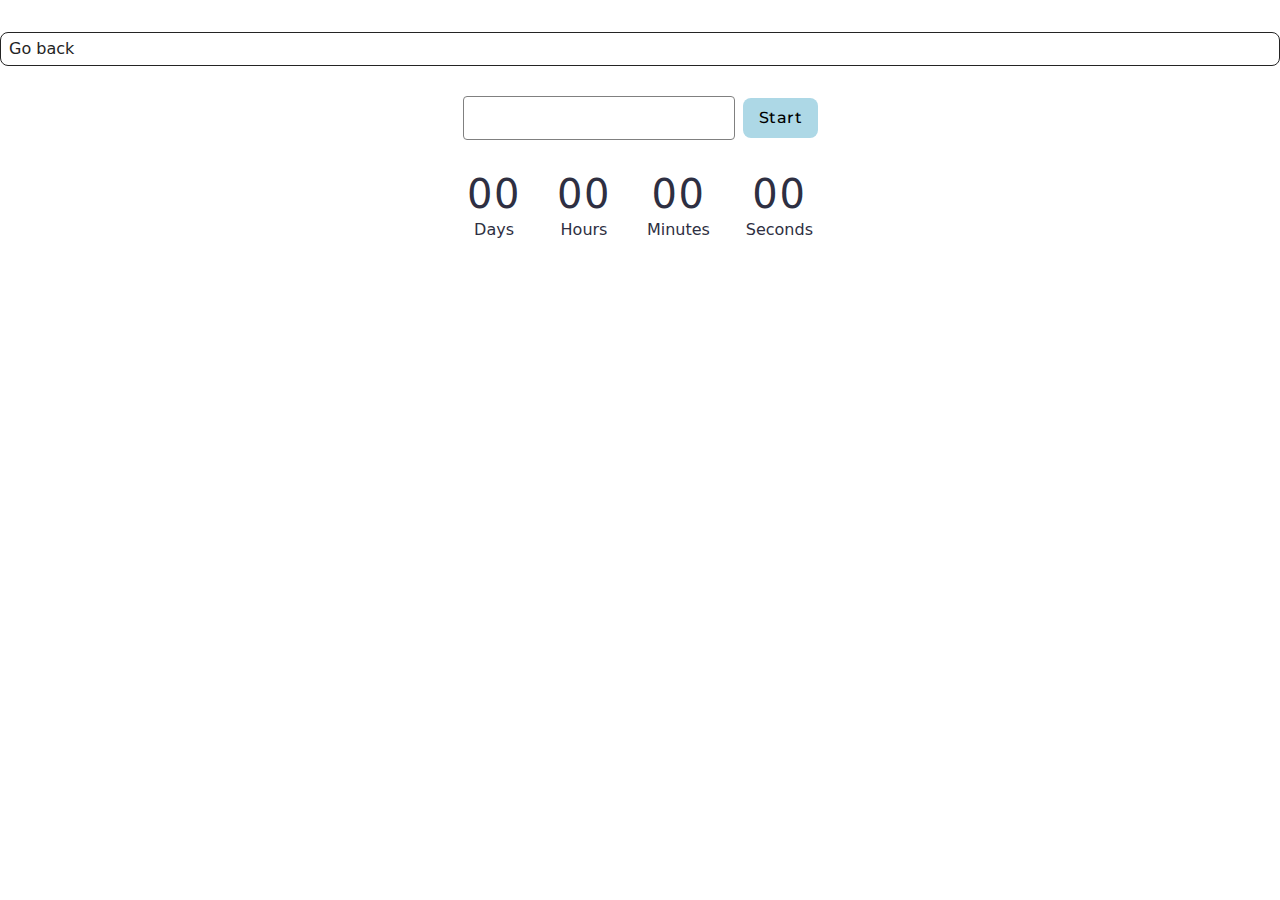
<file: src/1-timer.html>
<!DOCTYPE html>
<html lang="en">
  <head>
    <meta charset="UTF-8" />
    <meta http-equiv="X-UA-Compatible" content="IE=edge" />
    <meta name="viewport" content="width=device-width, initial-scale=1.0" />
    <title>Page 2</title>
    <link rel="stylesheet" href="./css/styles.css" />
    <link rel="stylesheet" href="./css/1-timer.css">
    <link href="https://fonts.googleapis.com/css2?family=Montserrat:ital,wght@0,100..900;1,100..900&display=swap" rel="stylesheet">
  </head>
  <body>

    <a class="back-link" href="./index.html">Go back</a>

<div class="timer-container">
    <input type="text" id="datetime-picker" />
<button type="button" data-start disabled>Start</button>
</div>

<div class="timer">
  <div class="field">
    <span class="value" data-days>00</span>
    <span class="label">Days</span>
  </div>
  <div class="field">
    <span class="value" data-hours>00</span>
    <span class="label">Hours</span>
  </div>
  <div class="field">
    <span class="value" data-minutes>00</span>
    <span class="label">Minutes</span>
  </div>
  <div class="field">
    <span class="value" data-seconds>00</span>
    <span class="label">Seconds</span>
  </div>
</div>


    <script type="module" src="./js/1-timer.js"></script>
 
  </body>
</html>
</file>
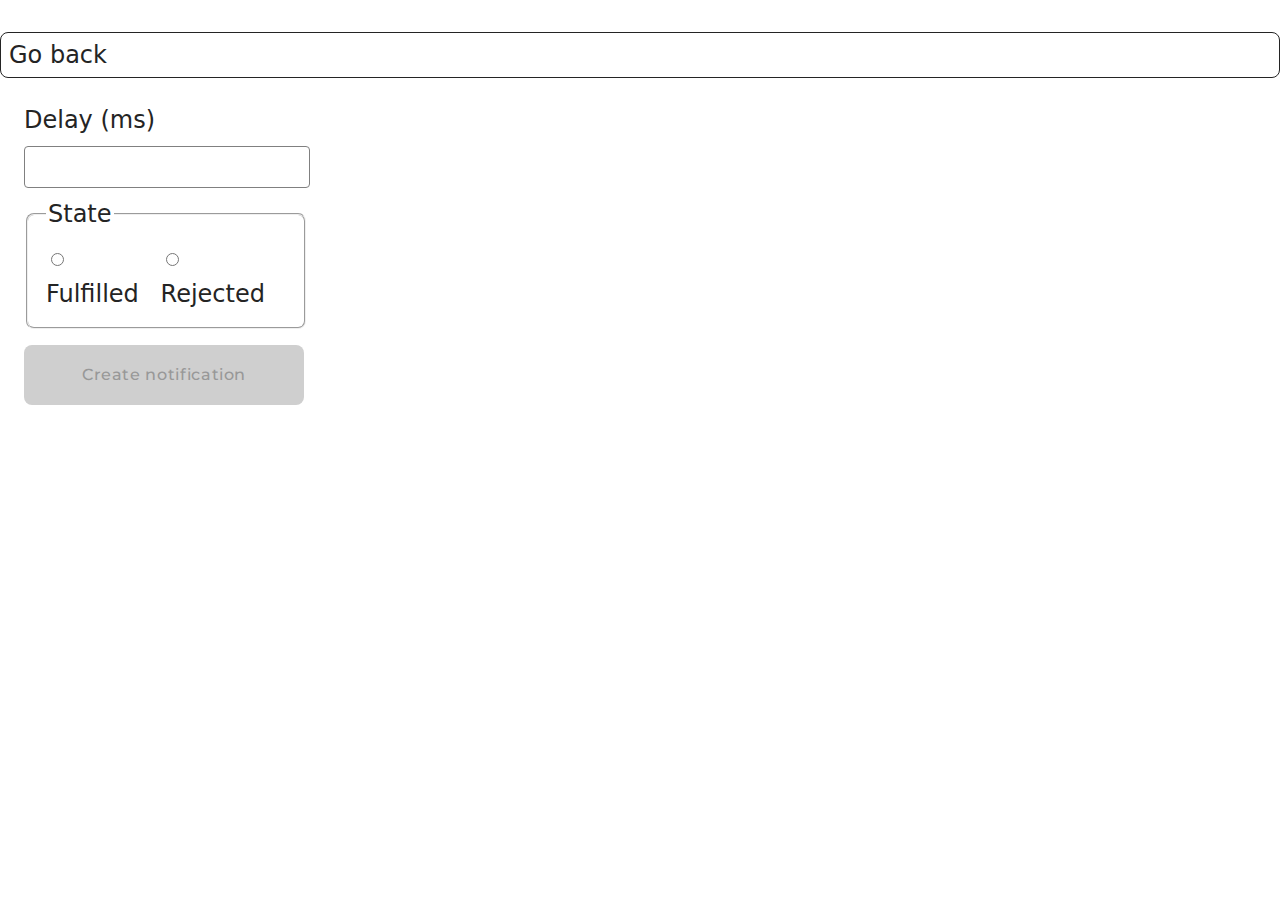
<file: src/2-snackbar.html>
<!DOCTYPE html>
<html lang="en">
  <head>
    <meta charset="UTF-8" />
    <meta http-equiv="X-UA-Compatible" content="IE=edge" />
    <meta name="viewport" content="width=device-width, initial-scale=1.0" />
    <title>Page 3</title>
    <link rel="stylesheet" href="./css/styles.css" />
    <link rel="stylesheet" href="./css/2-snackbar.css">
    <link href="https://fonts.googleapis.com/css2?family=Montserrat:ital,wght@0,100..900;1,100..900&display=swap" rel="stylesheet">
  </head>
  <body>
 
    <a class="back-link" href="./index.html">Go back</a>


    <form class="form">
      <label class="delay-label">
        Delay (ms)
        <input type="number" name="delay" class="delay" required />
      </label>
    
      <fieldset>
        <legend>State</legend>
        <label>
          <input type="radio" name="state" value="fulfilled" required />
          Fulfilled
        </label>
        <label>
          <input type="radio" name="state" value="rejected" required />
          Rejected
        </label>
      </fieldset>
    
      <button type="submit" class="button">Create notification</button>
    </form>


    <script type="module" src="./js/2-snackbar.js"></script>
  </body>
</html>
</file>
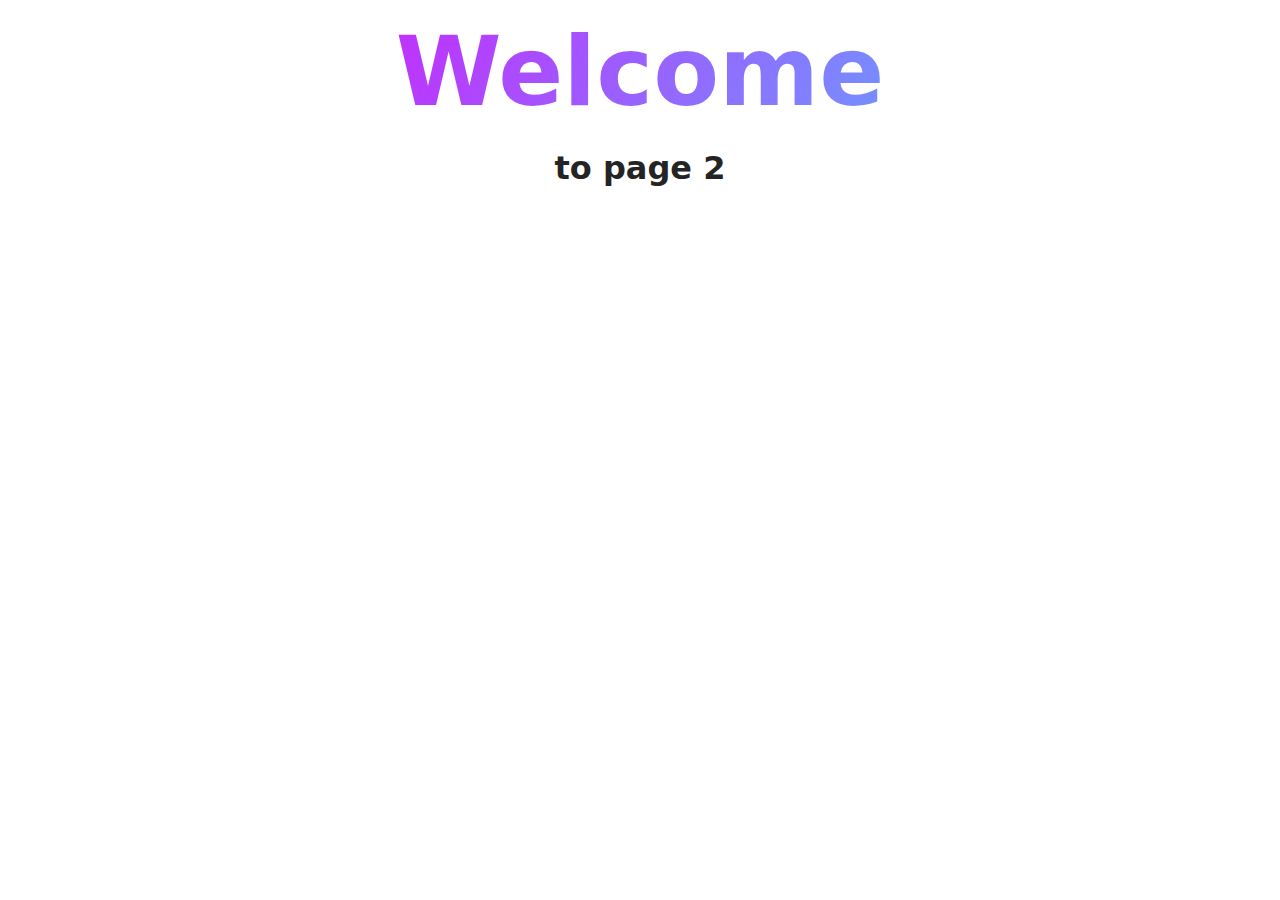
<file: src/page-2.html>
<!DOCTYPE html>
<html lang="en">
  <head>
    <meta charset="UTF-8" />
    <meta http-equiv="X-UA-Compatible" content="IE=edge" />
    <meta name="viewport" content="width=device-width, initial-scale=1.0" />
    <title>Page 2</title>
    <link rel="stylesheet" href="./css/styles.css" />
  </head>
  <body>
    <load
      src="./partials/header.html"
      icon-path="./img/sprite.svg#logo"
      highlight-act="active"
    />

    <main>
      <div class="container">
        <h1 class="main-title">
          <span class="main-title-gradient">Welcome</span> to page 2
        </h1>
        <load src="./partials/back-link.html" />
      </div>
    </main>

    <load src="./partials/footer.html" />
  </body>
</html>
</file>
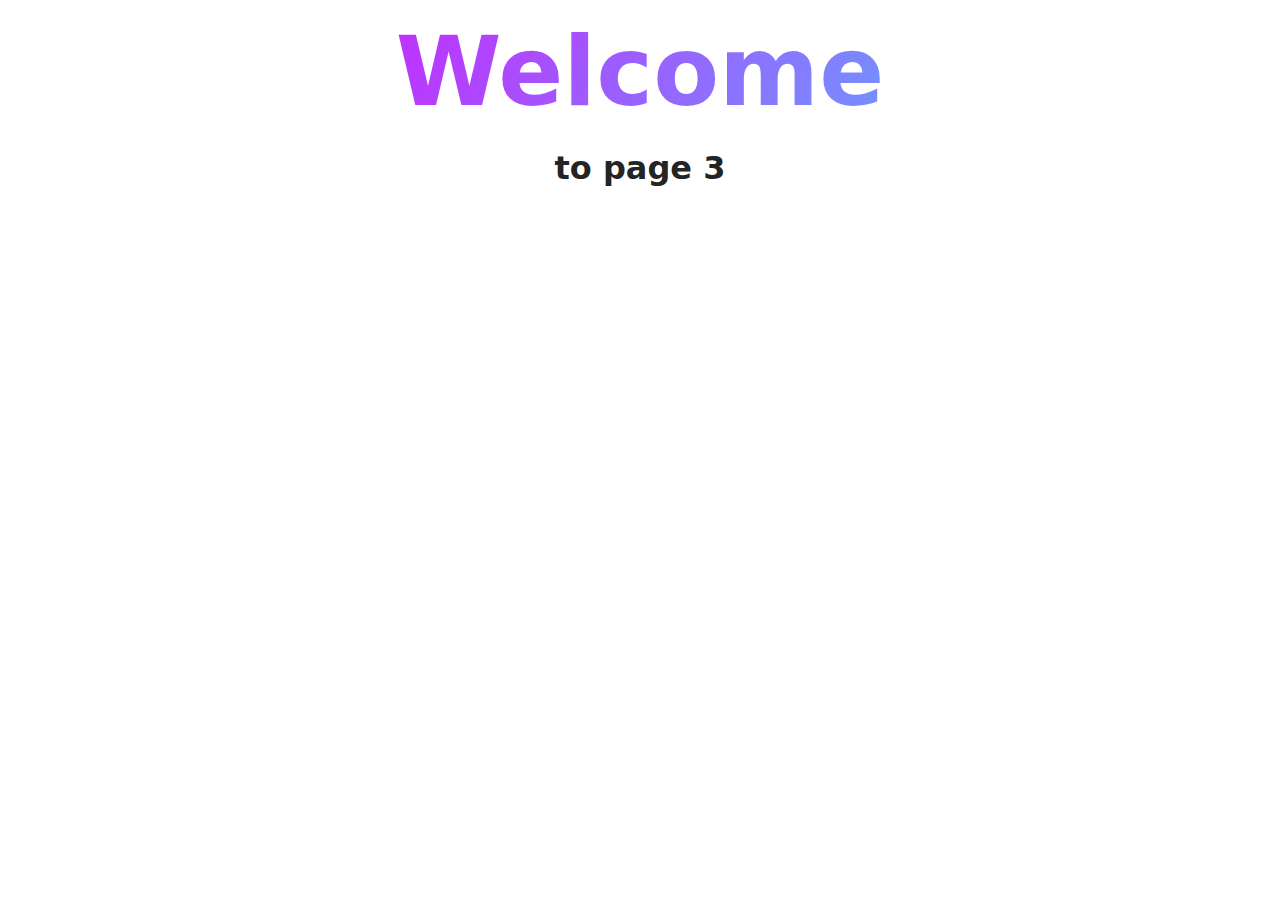
<file: src/page-3.html>
<!DOCTYPE html>
<html lang="en">
  <head>
    <meta charset="UTF-8" />
    <meta http-equiv="X-UA-Compatible" content="IE=edge" />
    <meta name="viewport" content="width=device-width, initial-scale=1.0" />
    <title>Page 3</title>
    <link rel="stylesheet" href="./css/styles.css" />
  </head>
  <body>
    <load
      src="./partials/header.html"
      icon-path="./img/sprite.svg#logo"
      highlight-curr="active"
    />

    <main>
      <div class="container">
        <h1 class="main-title">
          <span class="main-title-gradient">Welcome</span> to page 3
        </h1>
        <load src="./partials/back-link.html" />
      </div>
    </main>

    <load src="./partials/footer.html" />
  </body>
</html>
</file>
<file: src/css/1-timer.css>
.timer-container {
    display: flex;
    align-items: center;
    justify-content: space-between;
    flex-direction: row;
    gap: 8px;
    width: 355px;
    height: 40px;
    margin: 0 auto;
    padding: 32px;
    }

    input {
    width: 272px;
    height: 40px;
    border-radius: 4px;
    border: 1px solid #808080;
    }

    button {
    border-radius: 8px;
    padding: 8px 16px;
    width: 75px;
    height: 40px;
    background-color: lightblue;
    font-weight: 500;
    font-size: 16px;
    line-height: 1.5;
    letter-spacing: 0.04em;
    color: black;
    padding: 8px 16px;
    font-family: 'Montserrat', sans-serif;
    border: none;
    }

    .no-action {
        background-color: lightgrey;
    }

    .timer {
    display: flex;
    margin: 0 auto;
    width: 346px;
    height: 72px; 
    justify-content: space-between;
    gap: 24px;
    }

    .field {
    display: flex;
    align-items: center;
    justify-content: flex-start;
    flex-direction: column;
    gap: 0px;
    }

    .value {
    font-size: 40px;
    line-height: 1.2;
    letter-spacing: 0.04em;
    color: #2e2f42;
    }

    .label {
    line-height: 1.5;
    color: #2e2f42;
    }
</file>
<file: src/css/2-snackbar.css>
body {
    font-size: 24px;
}
.delay {
    width: 260px;
    height: 40px;
    border-radius: 4px;
    border: 1px solid #808080;
    outline: none;
    padding: 0 12px;
    font-size: 24px;
    }

    .button {
    border-radius: 8px;
    padding: 8px 16px;
    width: 280px;
    height: 60px;
    background: #cfcfcf;
    font-weight: 500;
    font-size: 16px;
    line-height: 1.5;
    letter-spacing: 0.04em;
    color: #989898;
    padding: 8px 16px;
    font-family: 'Montserrat', sans-serif;
    border: none;
 
    }

    .form {
        display: flex;
        flex-direction: column;
        gap: 8px;
        padding: 24px;
        align-items: left;
    }

    .delay-label {
        display: flex;
        flex-direction: column;
        gap: 8px;
    }

    fieldset {
        width: 240px;
        border-radius: 8px;
        display: flex;
        justify-content: space-between;
        margin-bottom: 8px;
    }
</file>
<file: src/css/styles.css>
/**
  |============================
  | include css partials with
  | default @import url()
  |============================
*/
/* Common styles */
@import url('./reset.css');
@import url('./base.css');
@import url('./container.css');
@import url('./animations.css');

/* Sections style */
@import url('./header.css');
@import url('./vite-promo.css');
@import url('./badges.css');
@import url('./back-link.css');
@import url('./footer.css');
</file>
